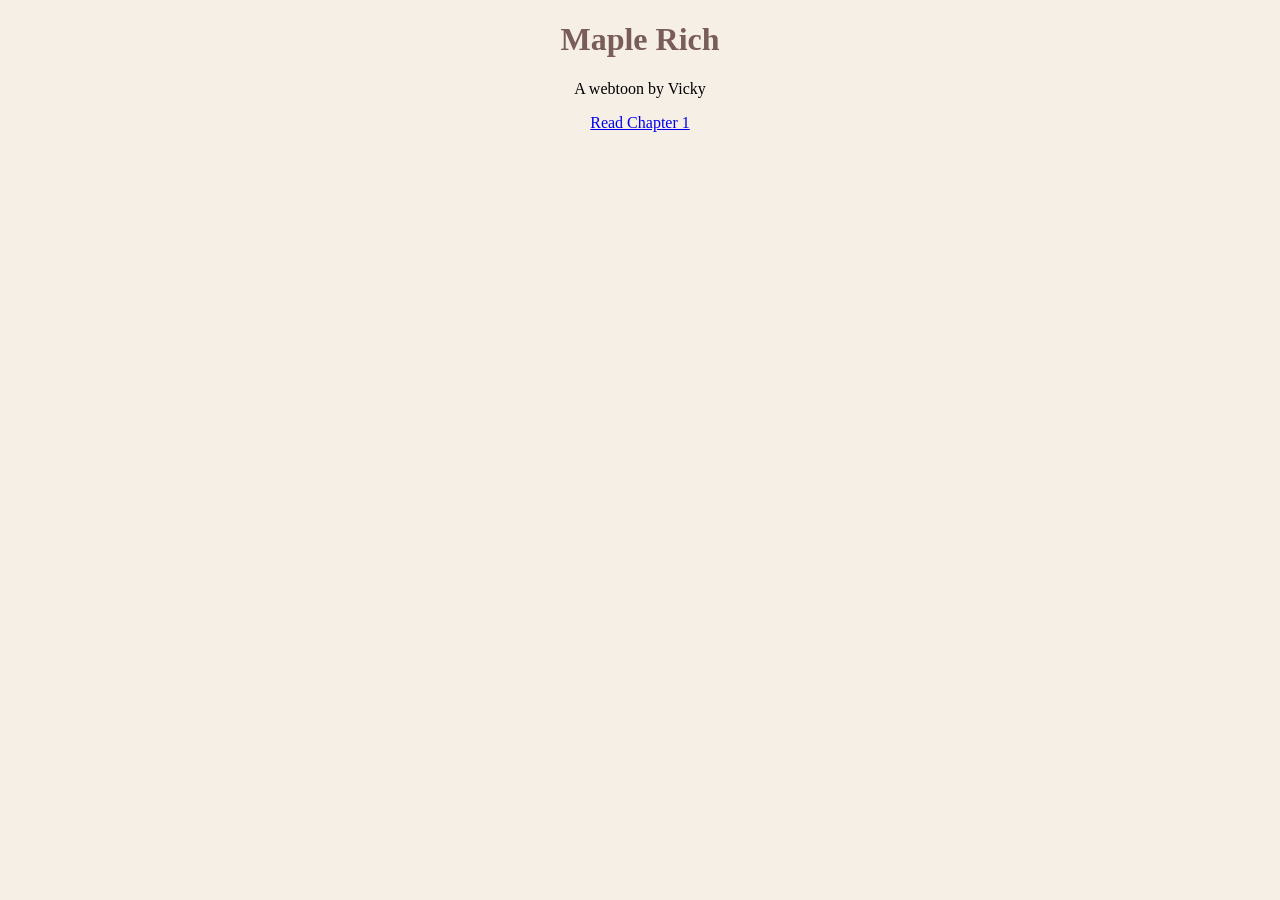
<file: index.html>
<!DOCTYPE html>
<html>
<head>
    <title>Maple Rich</title>

    <link rel="stylesheet" href="style.css">
</head>

<body>
    <h1>Maple Rich</h1>

    <p>A webtoon by Vicky</p>

    <a href="chapters.html">
        Read Chapter 1
    </a>
</body>
</html>
</file>
<file: style.css>
body {
    background-color: #f5efe6;
    text-align: center;
    font-family: Georgia;
}

h1 {
    color: #7a5c58;
}
</file>
